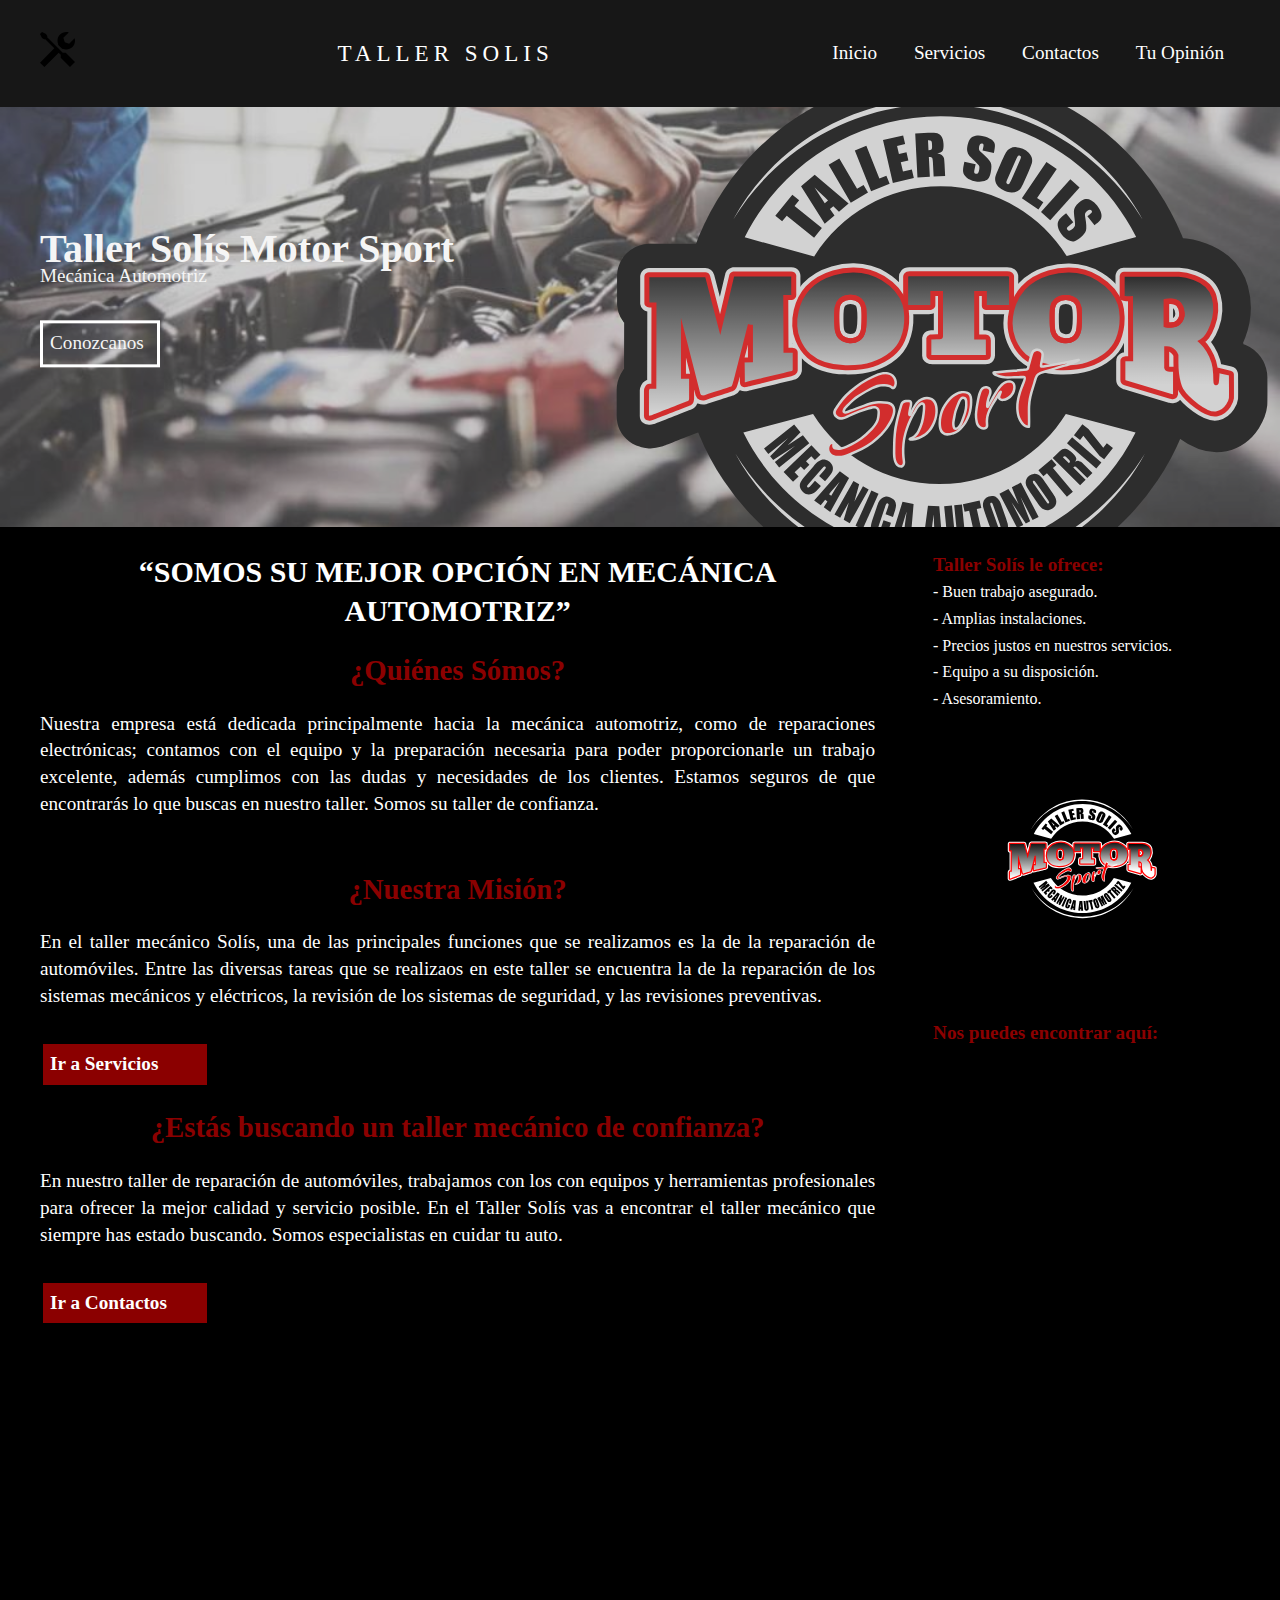
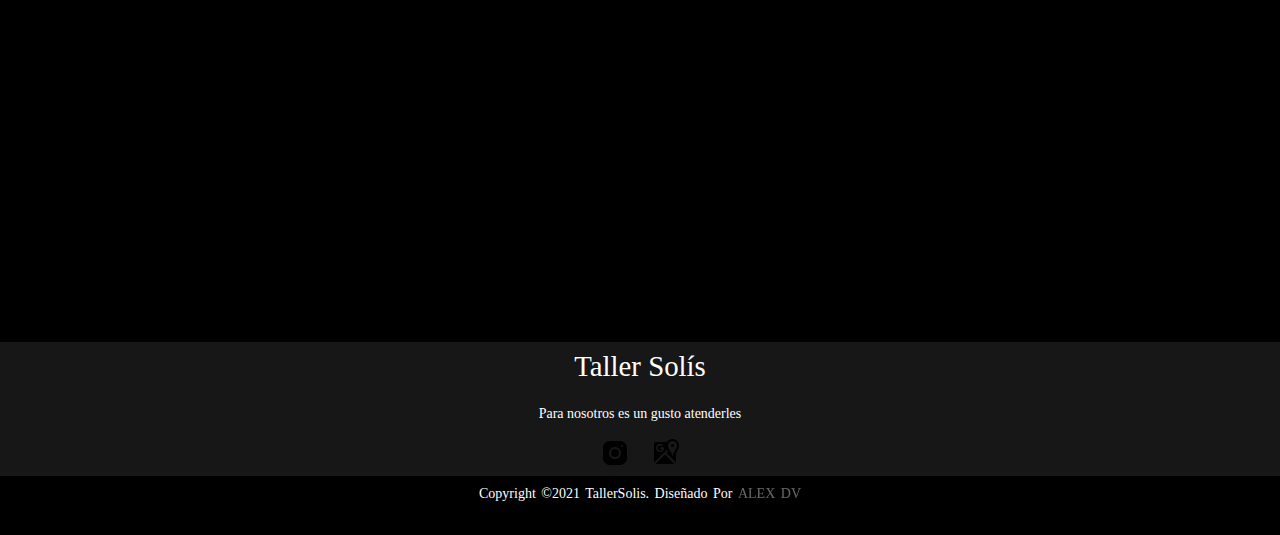
<file: index.html>
<!DOCTYPE html>
<html lang="es">
	<head>
		<meta charset="utf-8">
		<meta http-equiv="X-UA-Compatible" content="IE=edge">
		<meta name="Description" content="Pagina Taller"/> <!-- <meta> no se cierra, solo se usa por sus funciones -->
    	<meta name="Author" content="Alexander"/>
    	<meta name="keywords" content="Taller Mecanico"/>
    	<meta name="viewport" content="width=device-width, initial-scale=1.0 user-scalabe=no"><!--Que el ancho de la pagina sea igual que al ancho del dispositivo -->  
		<title> Taller Solis</title> <!--Titulo de la pagina Web  -->
		<link rel="icon" href="Imagenes/LOGO_STICKER.svg" sizes="80x80" > <!--Para el icono de la pagina -->
		<link rel="stylesheet" href="fontawesome-free-5.15.4-web/css/all.min.css">
		<link rel="stylesheet" type="text/css" href="css/indexcss.css">
	</head>
	<body> 
		<!--Menu fijo -->

		<header class="header">
			<div class="container logo-nav-container"> 
				<a href="index.html"><img class="img" src="Imagenes/herram.svg" alt="Herramienta Pagina Taller"></a>
				<a href="#" class="logo">TALLER SOLIS</a>
				<span class="menu-icon">Ver men&uacute;</span> <!--Cuando la pantalla este pequeña, se va a esconder el menu y va a aparecer eso. -->
				<nav class="navigation"> <!--Menu -->
					<ul >
						<li><a href="index.html">Inicio</a></li>
						<li><a href="Servicios_taller.html">Servicios</a></li>
						<li><a href="Contactar_Taller.html">Contactos</a></li>
						<li><a href="Opinion_Pagina.html">Tu Opini&oacute;n</a></li>
					</ul>
				</nav>
			</div>
		</header>
		<br>
		<main>
			<!--Banner que aparece en todas las paginas -->
			<section id="banner">
				<img src="Imagenes/mec2.jpg" alt="Mecanico_Taller">
				<div class="container"><!--contenedor-texto -->
					<img class="logoTall" src="Imagenes/LOGO_STICKER.svg" alt="logo_taller">
					<h2>Taller Sol&iacute;s Motor Sport</h2>
					<p>Mec&aacute;nica Automotriz</p>
					<a href="#ref">Conozcanos</a> <!--Esto lo manda a la parte del slider -->
				</div>
				
			</section>
			<section id="quienesSomos"> <!--Este section va a contener dos contenedores, uno que va la izquierda y el aside de la derecha -->
				<div class="text_Q"> <!--Contenedor de la izquierda -->
					<h1 class="h11"><b>“Somos Su Mejor Opci&oacute;n en Mec&aacute;nica Automotriz”</b></h1>
					<br>
					<h2 class="h22" id="animacion">¿Qui&eacute;nes S&oacute;mos?</h2>
					<br>
					
					<p>Nuestra empresa está dedicada principalmente hacia la mecánica automotriz, como de reparaciones electrónicas; contamos con el equipo y la preparación necesaria para poder proporcionarle un trabajo excelente, además cumplimos con las dudas y necesidades de los clientes. Estamos seguros de que encontrarás lo que buscas en nuestro taller. Somos su taller de confianza.</p>
				
					
					
				
				
					<br>
					<h2 id="animacion2">¿Nuestra Misi&oacute;n?</h2>
					<br>
					
					<p>En el taller mecánico Solís, una de las principales funciones que se realizamos es la de la reparación de automóviles. Entre las diversas tareas que se realizaos en este taller se encuentra la de la reparación de los sistemas mecánicos y eléctricos, la revisión de los sistemas de seguridad, y las revisiones preventivas.</p>

					
					<a id="animacion4" href="Servicios_taller.html"><b>Ir a Servicios</b></a>
					<br>
					<h2 id="animacion3"> ¿Estás buscando un taller mecánico de confianza?</h2>
					<br>
					
					<p>En nuestro taller de reparación de automóviles, trabajamos con los con equipos y herramientas profesionales para ofrecer la mejor calidad y servicio posible. En el Taller Sol&iacute;s vas a encontrar el taller mec&aacute;nico que siempre has estado buscando. Somos especialistas en cuidar tu auto.</p>
				
					<a id="animacion5" href="Contactar_Taller.html"><b>Ir a Contactos</b></a>
					<br>
			    </div>
				<aside id="blog"> <!--Contenedor de la derecha -->
					<div class="container">
						
						<h4>Taller Sol&iacute;s le ofrece:</h4>
						<nav>
							<ul>
								<li>- Buen trabajo asegurado.</li>
								<li>- Amplias instalaciones.</li>
								<li>- Precios justos en nuestros servicios.</li>
								<li>- Equipo a su disposici&oacute;n.</li>
								<li>- Asesoramiento.</li>
							</ul>
						</nav>
						
						<img src="Imagenes/LOGO_STICKER.svg" alt="logo_taller">
						<div id="animadoT">
							<h4>Nos puedes encontrar aqu&iacute;:</h4>
						</div>
						
						<br>
						<iframe src="https://www.google.com/maps/embed?pb=!1m14!1m8!1m3!1d6721.138913735474!2d-84.39005060104981!3d10.071456747333817!3m2!1i1024!2i768!4f13.1!3m3!1m2!1s0x8fa05b4a1e3eb16f%3A0x3ce0be3f42743274!2sTaller%20Solis!5e1!3m2!1ses!2scr!4v1633725651641!5m2!1ses!2scr" width="300" height="200" style="border:0;" allowfullscreen="" loading="lazy"></iframe> <!--Iframe que se saca de google maps... -->
						</div>
				</aside>
			</section>
			<!--Slider -->
			<section class="contenedor3"> <!--Contenedor del slider -->
				<div id="animado">
					<header class="encabezado">
						<h1 id="ref">Conozca Nuestro Taller</h1>
					</header>
					<br>
					<div class="slider2">
						<ul><!--Imagenes del slider -->
							<li><img src="Imagenes/cat22.jpg" alt="Taller2"></li>
							<li><img src="Imagenes/cat11.jpg" alt="Taller"></li>
							<li><img src="Imagenes/cat44.jpg" alt="Taller4"></li>
							<li><img src="Imagenes/cat77.jpg" alt="Taller7"></li>
						</ul>
					</div>
				</div>
				
			</section>
			

			<br>
			
		</main>
		<footer> <!--Footer de la pagina, va a ser el mismo en todas las paginas -->
			<div class="cont">
				<div class="footer-container">
					<h3>Taller Solís</h3>
					
					<p>Para nosotros es un gusto atenderles</p>
				
					
					<ul class="redes">
						<li><a href="https://www.instagram.com/tallersolisms/"><img src="Imagenes/I_D.svg" alt="svgFo"></a></li>
						<li><a href="https://www.google.com/maps/place/Taller+Solis/@10.0722807,-84.3911664,831m/data=!3m1!1e3!4m5!3m4!1s0x8fa05b4a1e3eb16f:0x3ce0be3f42743274!8m2!3d10.0728646!4d-84.3917645?hl=es">
						<img src="Imagenes/M_D3.svg" alt="svgF"></a></li>
					</ul>
					
				</div>
				
				<div class="footer-bottom">
					
					<p>copyright &copy;2021 tallerSolis. diseñado por <span>Alex DV</span></p>
				</div>
			</div>
			
		</footer>
	</body>
	
	<script src="https://code.jquery.com/jquery-3.6.0.min.js" async defer></script>
	<script src="js/indexScript.js" async defer ></script>

	

</html>
</file>
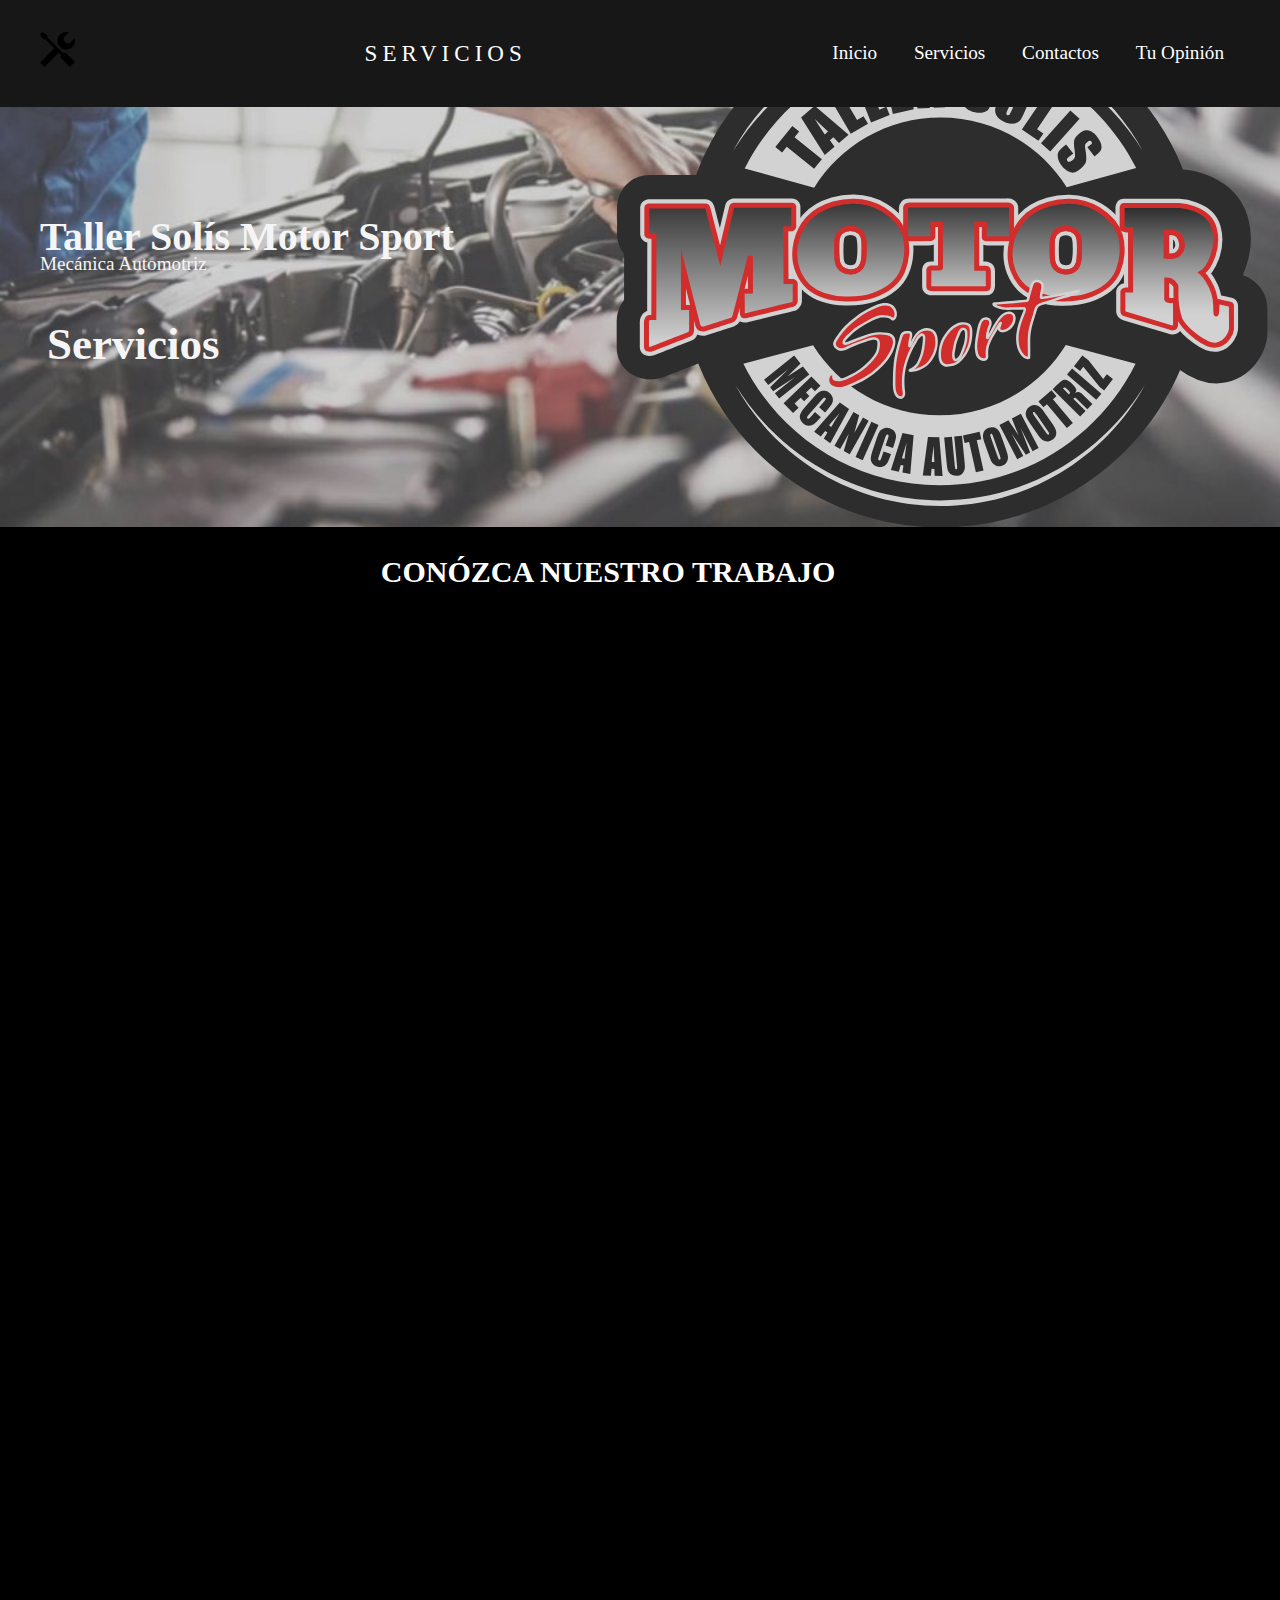
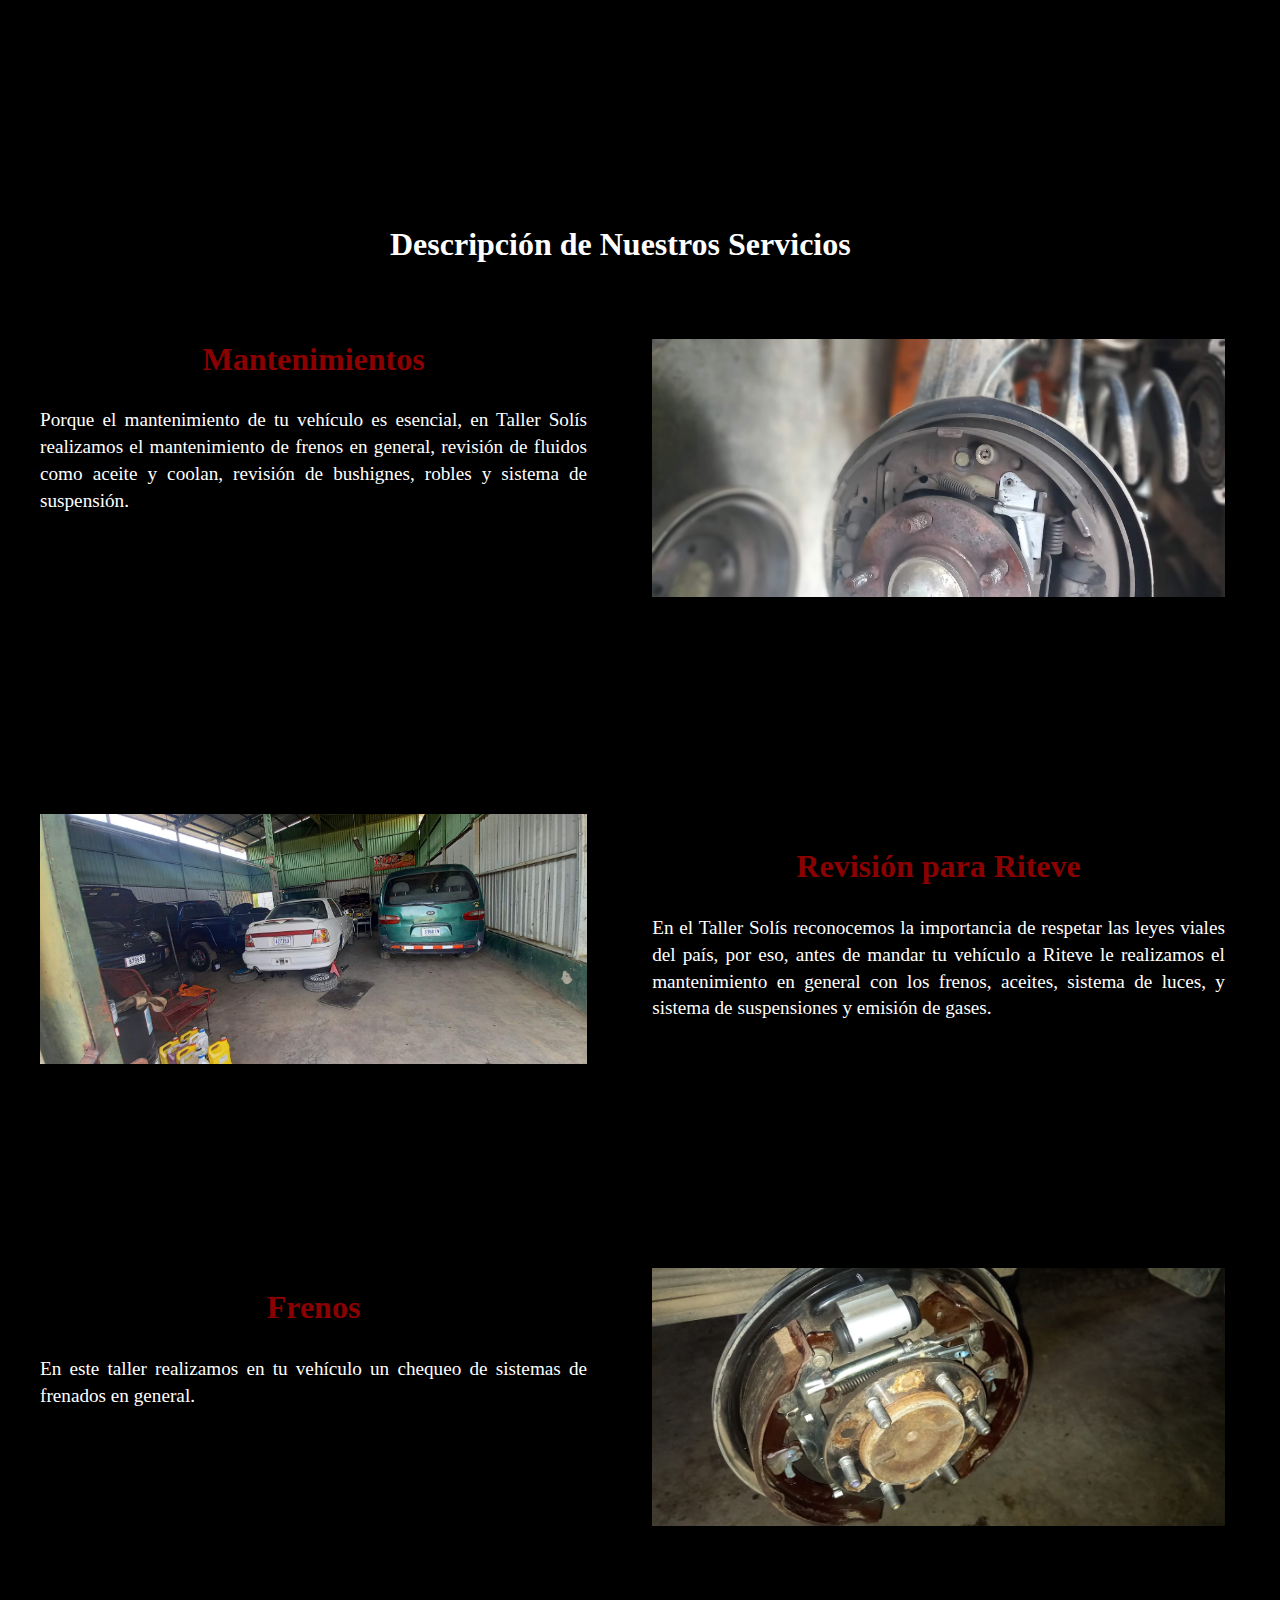
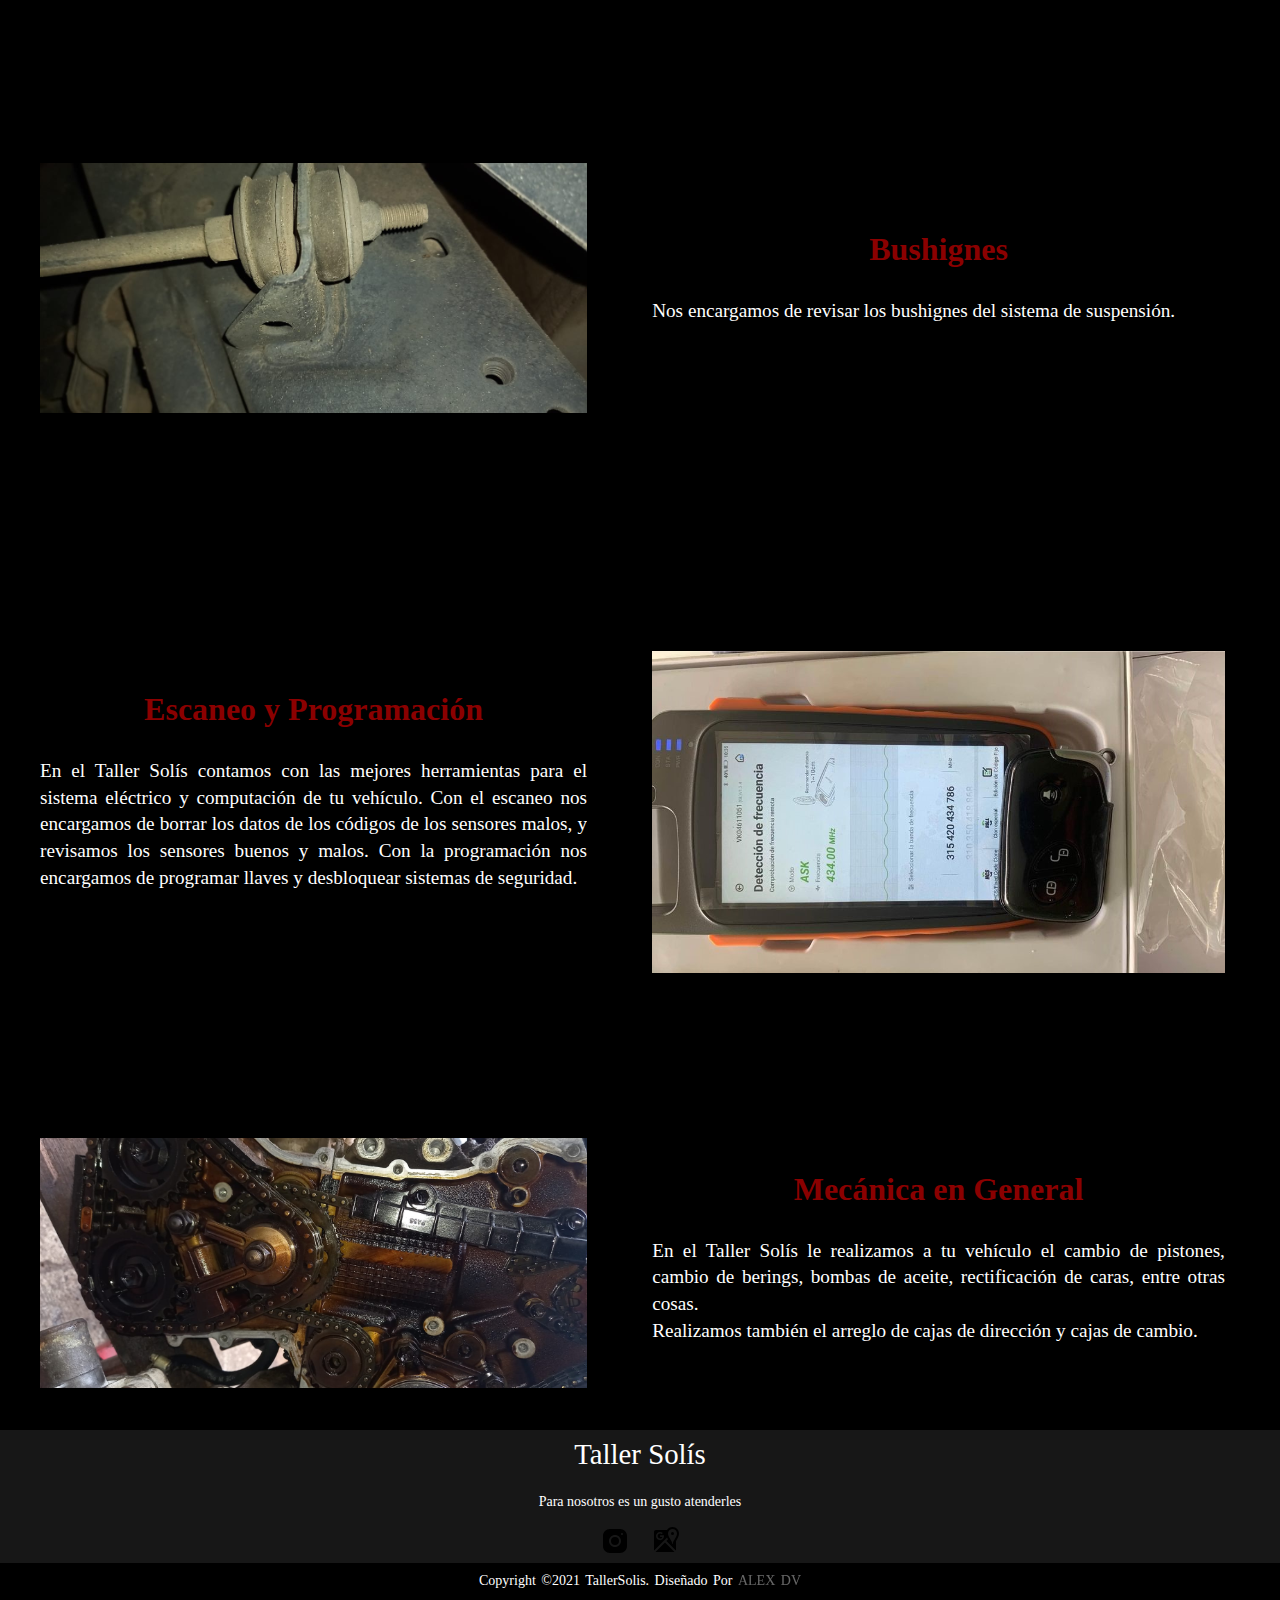
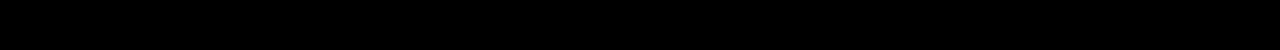
<file: Servicios_taller.html>
<!DOCTYPE html>
<html lang="es">
<head>
	<meta charset="utf-8">
	<meta http-equiv="X-UA-Compatible" content="IE=edge">
	<meta name="Description" content="Servicios Taller Solis"/> <!-- <meta> no se cierra, solo se usa por sus funciones -->
    <meta name="Author" content="Alexander"/>
    <meta name="keywords" content="Servicios"/>
    <meta name="viewport" content="width=device-width, initial-scale=1"><!--Que el ancho de la pagina sea igual que al ancho del dispositivo --> 
	<title> Servicios Taller Solis</title> <!--Servicios del Taller -->
	<link rel="icon" href="Imagenes/LOGO_STICKER.svg" sizes="80x80" type="image/svg">
	<link rel="stylesheet" href="fontawesome-free-5.15.4-web/css/all.min.css">
	<link rel="stylesheet" type="text/css" href="css/servicios.css">
</head>
<body>
	<header class="header">
		<div class="container logo-nav-container">
			<a href="index.html"><img class="img" src="Imagenes/herram.svg" alt="Herramienta Pagina Taller"></a>
			<a href="#" class="logo">SERVICIOS</a>
			<span class="menu-icon">Ver men&uacute;</span>
			<nav class="navigation">
				<ul >
					<li><a href="index.html">Inicio</a></li>
					<li><a href="Servicios_taller.html">Servicios</a></li>
					<li><a href="Contactar_Taller.html">Contactos</a></li>
					<li><a href="Opinion_Pagina.html">Tu Opini&oacute;n</a></li>
				</ul>
			</nav>
		</div>
	</header>

	<br>
		<main>
			<section id="banner">
				<img src="Imagenes/mec2.jpg" alt="Mecanico_Taller">
				<div class="container"><!--contenedor-texto -->
					<img class="logoTall" src="Imagenes/LOGO_STICKER.svg" alt="LogoT">
					<h2>Taller Sol&iacute;s Motor Sport</h2>
					<p>Mec&aacute;nica Automotriz</p>
					<h1>Servicios</h1>
				</div>
			<!--Aqui van las imagenes de la galeria principal -->	
			</section>
			<header class="header1">
				<h1 id="volv">Con&oacute;zca Nuestro Trabajo</h1>
			</header>
			<br>
			<div id="animado">
				<ul class="galeria">
					<!--Se les pone ese href para que cuando se pulse en cada una de las imagenes, se vean las imagenes pero mas grande... -->
					
						<li><a href="#img1"><img src="Imagenes/work18.2.jpeg" alt="galeria"></a></li>
						<li><a href="#img2"><img src="Imagenes/work8.jpeg " alt="galeria"></a></li> <!--#img2-->
						<li><a href="#img3"><img src="Imagenes/Trabajo11.jpeg" alt="galeria"></a></li>
						<li><a href="#img4"><img src="Imagenes/work7.jpeg" alt="galeria"></a></li>
				</ul>
			</div>
			<div id="animado2">
				<ul class="galeria"> 
					<li><a href="#img5"><img src="Imagenes/work6,3.jpeg" alt="galeria"></a></li>
					<li><a href="#img6"><img src="Imagenes/Trabajo6.jpeg" alt="galeria"></a></li>
					<li><a href="#img7"><img src="Imagenes/Trabajo7.jpeg" alt="galeria"></a></li>
					<li><a href="#img8"><img src="Imagenes/Trabajo8.jpeg" alt="galeria"></a></li>
				</ul>
				
			</div>
			
			<!--Estos siguientes comentarios son validos para los 8 divs siguientes -->
			<!--La clase MODAL se va a ejecuatr con un TARGET -->
			
			<!--En el w3c VALIDATOR, tira error de la LINEA 70 A LA 140, pero son cosas que asi sirven, y desde un principio las quise de esa manera-->

			<div class="modal" id="img1">
				<div class="imagen" >
					<a href="#img8"> <  </a> <!--Lo va a mandar a la imagen anterior -->
					<a href=""><img src="Imagenes/work18.2.jpeg" alt="galeria"></a>
					<a href="#img2">></a> <!--Lo va a mandar a la imagen siguiente -->
				</div>
				<a class="salir" href="#volv">X</a> <!--Esto es para salir-->
			</div>

			<div class="modal" id="img2">
				<div class="imagen" >
					<a href="#img1"><</a>
					<a href=""><img src="Imagenes/work8.jpeg" alt="galeria"></a>
					<a href="#img3">></a>
				</div>
				<a class="salir" href="#volv">X</a>
			</div>

			<div class="modal" id="img3">
				<div class="imagen" >
					<a href="#img2"><</a>
					<a href=""><img src="Imagenes/Trabajo11.jpeg" alt="galeria"></a>
					<a href="#img4">></a>
				</div>
				<a class="salir" href="#volv">X</a>
			</div>

			<div class="modal" id="img4">
				<div class="imagen" >
					<a href="#img3"><</a>
					<a href=""><img src="Imagenes/work7.jpeg" alt="galeria"></a>
					<a href="#img5">></a>
				</div>
				<a class="salir" href="#volv">X</a>
			</div>

			<div class="modal" id="img5">
				<div class="imagen" >
					<a href="#img4"><</a>
					<a href=""><img src="Imagenes/work6,3.jpeg" alt="galeria"></a>
					<a href="#img6">></a>
				</div>
				<a class="salir" href="#volv">X</a>
			</div>

			<div class="modal" id="img6">
				<div class="imagen" >
					<a href="#img5"><</a>
					<a href=""><img src="Imagenes/Trabajo6.jpeg" alt="galeria"></a>
					<a href="#img7">></a>
				</div>
				<a class="salir" href="#volv">X</a>
			</div>

			<div class="modal" id="img7">
				<div class="imagen" >
					<a href="#img6"><</a>
					<a href=""><img src="Imagenes/Trabajo7.jpeg" alt="galeria"></a>
					<a href="#img8">></a>
				</div>
				<a class="salir" href="#volv">X</a>
			</div>

			<div class="modal" id="img8">
				<div class="imagen" >
					<a href="#img7"><</a>
					<a href=""><img src="Imagenes/Trabajo8.jpeg" alt="galeria"></a>
					<a href="#img1">></a>
				</div>
				<a class="salir" href="#volv">X</a>
			</div>
			<section class="servicios_txt2">
				<div class="text2">
					<h1>Descripci&oacute;n de Nuestros Servicios</h1>
				</div>
			</section>
			<!--Aqui va a el contenedor que va a tener dos contenedores, uno a la derecha y otro a la izquierda -->
			<section class="servicios_txt"> <!--Contenedor de la derecha -->
				<div class="text">
					
					<br>
					<br>
					<h1 id="animacion" >Mantenimientos</h1>
					<br>
					<p id="animacion2">Porque el mantenimiento de tu vehículo es esencial, en Taller Solís realizamos el mantenimiento de frenos en general, revisión de fluidos como aceite y coolan, revisión de bushignes, robles y sistema de suspensión.</p>
					<br>
					<br>
					<br>
					<br>
					<br>
					<br>
					<br>
					<br>
					<br>
					<br>
					<div class="parallax">
						<img class="buchin" src="Imagenes/Riteve2.jpg" alt="galeria">
					</div>
					<br>
					<br>
					<br>
					<br>
					<br>
					<br>
					<br>
					<br>
					<h1 id="animacion3">Frenos</h1>
					<br>
					<p id="animacion4">En este taller realizamos en tu veh&iacute;culo un chequeo de sistemas de frenados en general. </p>
					<br>
					<br>
					<br>
					<br>
					<br>
					<br>
					<br>
					<br>
					<br>
					<br>
					<br>
					<br>
					<img class="buchin" src="Imagenes/buchin3.2.jpeg" alt="galeria">
					<br>
					<br>
					<br>
					<br>
					<br>
					<br>
					<br>
					<br>
					<br>
					<br>
					<br>
					<h1 id="animacion5">Escaneo y Programaci&oacute;n</h1>
					<br>
					<p id="animacion6">En el Taller Solís contamos con las mejores herramientas para el sistema eléctrico y computación de tu vehículo.
					Con el escaneo nos encargamos de borrar los datos de los códigos de los sensores malos, y revisamos los sensores buenos y malos.
					Con la programación nos encargamos de programar llaves y desbloquear sistemas de seguridad.
						 </p>
					<br>
					<br>
					<br>
					<br>
					<br>
					<br>
					
					<br>
					<br>
					<img class="buchin" src="Imagenes/work25,2.jpeg" alt="galeria">
				</div>

				<aside id="blog"> <!--Contenedor de la izquierda -->
					<div class="container">
						
						<br>
						<br>
						<img class="MecGen" src="Imagenes/mantenimiento1.jpg" alt="galeria">
						<br>
						<br>
						<br>
					    <br>
						<br>
						<br>
						<br>
						<br>
						<br>
						<br>
						<h1 id="animacion7">Revisión para Riteve</h1>
						<br>
						<p id="animacion8">En el Taller Solís reconocemos la importancia de respetar las leyes viales del país, por eso, antes de mandar tu vehículo a Riteve le realizamos el mantenimiento en general con los frenos, aceites, sistema de luces, y sistema de suspensiones y emisión de gases. </p>
						<br>
						<br>
						<br>
						<br>
						<br>
						<br>
						<br>
						<br>
						<img class="MecGen" src="Imagenes/frenosh.jpeg" alt="galeria">
						<br>
						<br>
						<br>
						<br>
						<br>
						<br>
						<br>
						<br>
						<br>
						<br>
						<br>
						<br>
						<h1  id="animacion9">Bushignes</h1>
						<br>
						<p id="animacion10">Nos encargamos de revisar los bushignes del sistema de suspensi&oacute;n.  </p>
						<br>
						<br>
						<br>
						<br>
						<br>
						<br>
						<br>
						<br>
						<br>
						<br>
						<br>
						<img class="MecGen" src="Imagenes/scannerF.jpg" alt="galeria">
						<br>
						<br>
						<br>
						<br>
						<br>
						<br>
						<br>
						<br>
						<h1 id="animacion11">Mec&aacute;nica en General</h1>
						<br>
						<p id="animacion12"> En el Taller Solís le realizamos a tu veh&iacute;culo el cambio de pistones, cambio de berings, bombas de aceite, rectificaci&oacute;n de caras, entre otras cosas.<br>
						Realizamos tambi&eacute;n el arreglo de cajas de direcci&oacute;n y cajas de cambio.</p>
						<br>
						
					</div>					
				</aside>
				
			</section>
		</main>
	<br>
	<!--Footer -->
	<footer>
		<div class="cont">
			<div class="footer-container">
				<h3>Taller Solís</h3>
				<p>Para nosotros es un gusto atenderles</p>
				<ul class="redes">
					<li><a href="https://www.instagram.com/tallersolisms/"><img src="Imagenes/I_D.svg" alt="F"></a></li>
					<li><a href="https://www.google.com/maps/place/Taller+Solis/@10.0722807,-84.3911664,831m/data=!3m1!1e3!4m5!3m4!1s0x8fa05b4a1e3eb16f:0x3ce0be3f42743274!8m2!3d10.0728646!4d-84.3917645?hl=es">
					<img src="Imagenes/M_D3.svg" alt="f"></a></li>
				</ul>
					
			</div>
			<div class="footer-bottom">
				<p>copyright &copy;2021 tallerSolis. diseñado por <span>Alex DV</span></p>
			</div>
		</div>
	</footer>
	<br>
</body>


	<script src="https://code.jquery.com/jquery-3.6.0.min.js" > </script>
	<script src="js/serviciosScript.js" > </script>

</html>
</file>
<file: css/indexcss.css>
*{
	margin: 0;
	padding: 0;

}

html{/*Para que al bajar con el scroll sea suave,*/
	scroll-behavior: smooth;
}
main{
	background-color:black ;/*EFEAEA*//**/
}
.img{ /*Logo del menu fijo*/
	color: black;
	width: 35px;
	height: 35px;
	right: 25px;
}
body{
	/*background-color: tomato;*/
	font-family: georgia,times,serif;
	color: #333; /*#333*/
	font-size: 1.2rem;
	line-height: 1.4em;
	margin: 0;
}
p{
	margin-bottom: 1.6em;
}
/*----------------------------------------------------------------------------------------------------------------------*/
/*Esto es del Menu Fijo*/
.container{ /*Esto es para centrar el contenido*/
	width: 95%;
	max-width: 1200px;
	margin: 0 auto
}
h1{
	line-height: 1.3em;
	font-size: 2rem;
}
.header{
	background: #171717; /*#333*/
	color: white;
	padding: 2rem 0; /*2rem ARRIBA Y ABAJO 0 COSTADOS*/

	position: fixed;/*La posicion va a see fija*/
	left: 0; /*Pegado a la izquierda*/
	top: 0; /*Pegado arriba*/
	width: 100%;
	

	z-index: 100; /*Para que el menu pase por encima de las cosas y no por debajo*/
	/*right: 0;*/

}
.header a{ /*boton*/
	color: white;
	text-decoration: none;

}
.logo-nav-container{
	display: flex;
	justify-content: space-between;
	align-items: center;
	flex-wrap: wrap; 

}
.navigation ul{
	margin: 0;
	padding: 0;
	list-style: none;

}
.navigation ul li{
	display: inline-block;
}
.navigation ul li a{
	display: block;
	padding: 0.5rem 1rem ;
	transition: all 0.4s linear;
	border-radius: 5px;
}
.navigation ul li a:hover{
	background:#4a4a4a;

}
.logo{ /*Esto es para lo que dice TALLER SOLIS*/
	padding:0;
	letter-spacing: 5px;
	font-size: 1.2em;


}
.logo:hover{
	color: black;
	transition: all 0.9s linear; /*efecto cuando se ponga el mouse*/
}
.menu-icon{
	display: none;
}
.main{
	padding: 12rem; /*Para posicionar bien la cabezera*/
}

/*Media para cuando la pantalla este en 767px o menos*/
@media only screen and (max-width: 767px){

.menu-icon{
	display: block;
	cursor: pointer; /*hace que se muestre como un enlace*/
	padding: 0.5rem 1rem;
}
.navigation{
	width: 100%;
	margin-top: 1rem;
}
.navigation ul{
	display: none;
}
.navigation ul.show{ /*Un poco de JS*/
	display: block;	
}
.navigation ul li{
	display:block;
}
.navigation ul li a{
	display: block;
	padding: 0.5rem 0 ;
	transition: all 0.4s linear;
	border-radius: 5px;
}
.navigation ul li a:hover{
	background:#4a4a4a;

}
}
/*----------------------------------------------------------------------------------------------------------------------------------*/
/*Contenedor del BANNER*/
section{
	width: 100%;
	margin-bottom: 25px;
	/*padding-left: 95px;*/
}
#banner{
	margin-top: 50px;
	position: relative;
}
#banner img{
	width: 100%;
	height: 600px;
	filter: contrast(65%); /*Hace que se vea un poco mas oscuro*/

}
/*logo del taller sobre la imagen del banner*/
.logoTall{
	position: absolute;
	left: 30%;
	top: -247%;
}

#banner .container{
	position: absolute; /*Para que se posicione en base a el banner*/
	top: 50%;
	left: 50%;
	/*left: 20%;
	bottom: 60%;*/
	transform: translateX(-50%) translateY(-50%); /*Para que el texto este en el medio*/
	color: #fff;

}
#banner h2{
	font-size: 28px;
	color: whitesmoke;
}
#banner p{
	color: whitesmoke;
}
#banner a{ 
	display: block;
	width: 100px;
	color: whitesmoke;
	text-decoration: none;
	padding: 7px;
	margin-top: 10px;
	border: 3px solid #fff;


}
#banner a:hover{
	background: rgba(51, 51, 51, 0.5);
}

/*Para cauando la pantala tenga un ancho minimo a 480px, se ajusta para PC*/
@media (min-width: 480px){
	#banner h2{ 
		font-size: 40px;
	}
	#banner a{
		margin-top: 25px;
	}
}
/*Para la imagen*/
@media (min-width: 768px){
	#banner{
		height: 450px;
		overflow: hidden;
	}
	#banner img{
		height: auto;
		margin-top: -150;
	}
}

@media (min-width: 1024px){
	#banner img{
		margin-top: -200px;
	}
}

/*--------------------------------------------------------------------------------------------------------------------------------*/
/*Quienes Somos*/
#quienesSomos{
	width: 95%;
	max-width: 1200px;
	margin: 0 auto;
	display: flex;
	background-color: black; /*prueba*/ /*EDEDED*/
	/*border: 2px solid black;*/
}
.h11{ /*frase*/
	
	font-size: 30px;
	color: darkgrey;
	text-transform:uppercase ;
}

#quienesSomos a{
	display: block;
	width: 150px;
	color: white;
	background-color: darkred;
	text-decoration: none;
	padding: 7px;
	margin-top: 10px;
	border: 3px solid black;

}

#quienesSomos h1{
	text-align: center;
	color: white;
}

.text_Q h2{
	color: darkred;
	text-align: center;
}
.text_Q{
	text-align: justify;

}
.text_Q p{
	color: white;
}

/*-------------------------------------------------------------------------------------------------------------------------------*/
/*Aside*/
#blog{
	padding-left: 50px;
	width: 90%;
	display: flex;
    text-align: center;
    background-color:black ; /*prueba #EDEDED*/	
    
    /*border: 1px solid black;*/
}

#blog .container{
	/*border: 1px solid black;*/
	justify-content: center;
	flex-wrap: wrap;


}
#blog article{
	margin: 5px;

}
#blog li{
	list-style: none;
	text-align: left;
	
}
#blog img{
	width: 100%;
	

}
#blog li{
	color: white;
	text-align: left;
	font-size: 16px;

}
#blog h4{
	/*background-color: rgba(66, 61, 61, 100.0);*/
	color: darkred;
	text-align: left;
}
/*--------------------------------------------------------------------------------------------------------------------------------*/
/*Slider*/
.contenedor3{
	max-width: 1700px;
	width: 100%;
	height: auto;
	/*border: 2px solid darkred;*/
}

.encabezado h1{
	font-size: 40px;
	text-align: center;
	color: white;
}
.slider2{
	width: 100%;
	max-width: 1600px;
	overflow: hidden;
	/*border: 5px solid black;*/
	
	margin: 0px auto;
}
.slider2 ul{
	padding: 0px;
	display: flex;
	width: 400%;


	animation: cambio 15s infinite;
	animation-direction: alternate;
	animation-timing-function: ease-in;
}
.slider2 li{
	width: 100%;
	list-style: none;
}
.slider2 img{
	width: 100%;
	height: 450px;
}

@keyframes cambio{
	0% {margin-left: 0;}
	20% {margin-left: 0;}

	
	25% {margin-left: -100%;}
	45% {margin-left: -100%;}

	50% {margin-left: -200%;}
	70% {margin-left: -200%;}

	75% {margin-left: -300%;}
	100% {margin-left: -300%;}
}









/*---------------------------------------------------------------------------------------------------------------------------------*/
/*FOOTER*/


footer{
	background-color:#171717;
	height: auto;
	width: 100%;
	font-family: "Open Sans";
	color: white;

}
.footer-container{
	display: flex;
	align-items: center;
	justify-content: center;
	flex-direction: column;
	text-align: center;

}
.footer-container h3{
	font-size: 1.8rem;
	font-weight: 400;
	text-transform: capitalize;
	line-height: 3rem;
}
.footer-container p{
	max-width: 500px;
	margin: 10px auto;
	line-height: 28px;
	font-size: 14px;

}
.redes{ /*logos*/
	list-style: none;
	display: flex;
	align-items: center;
	justify-content: center;
	
}
.redes li{
	margin: 0 10px;
}
.redes a{
	text-decoration: none;
	color: white;
}
.redes a img{
	font-size: 1.1rem;
	transition: color .4s ease;
}
.redes img:hover{
	color: aliceblue;
}
.footer-bottom{
	background: black;
	width: 100%;
	padding: 5px 0;
	text-align: center;
}
.footer-bottom p{
	font-size: 14px;
	word-spacing: 2px;
	text-transform: capitalize;

}
.footer-bottom span{
	text-transform: uppercase;
	opacity: .4;
	font-weight: 200;
}
/*---------------------------------------------------------------------------------------------------------------------*/


















/*Animacion para los titulos*/
@keyframes mover{
	0%{
		transform: translate(30%);
		
		
	}
}

/*Id que contiene el slider */
#animado{
	opacity: 0;
	transition: all 1.0s;
}
.mostrarArriba {
	animation: mostrarArriba 2s;
}
@keyframes mostrarArriba {
	0%{
		transform: translateY(-90px); /* se va hacia abajo*/
	}
	100%{
		transform: translateY(0);
	}
}








@media (max-width: 1299.98px){
	.logoTall{
		
		left: 25%;
		top: -217%;
	}
}
</file>
<file: css/servicios.css>
/*EL MENU FIJO Y EL EL BANNER LLEVAN LAS MISMAS REGLAS CSS EN TODAS LAS PAGINAS*/
*{
	margin: 0;
	padding: 0;

}

html{
	scroll-behavior: smooth;
}
main{
	background-color:black ;/*EFEAEA*//**/
}
.img{
	color: black;
	width: 35px;
	height: 35px;
	right: 25px;
}
body{
	background-color: black;
}
body{
	/*background-color: tomato;*/
	font-family: georgia,times,serif;
	color: #333; /*#333*/
	font-size: 1.2rem;
	line-height: 1.4em;
	margin: 0;
}
p{
	margin-bottom: 1.6em;
}
.container{ /*Esto es para centrar el contenido*/
	width: 95%;
	max-width: 1200px;
	margin: 0 auto
}
h1{
	line-height: 1.3em;
	font-size: 2rem;
}
.header{
	background: #171717; /*#333*/
	color: white;
	padding: 2rem 0; /*2rem ARRIBA Y ABAJO 0 COSTADOS*/

	position: fixed;/*La posicion va a see fija*/
	left: 0; /*Pegado a la izquierda*/
	top: 0; /*Pegado arriba*/
	width: 100%;
	
	z-index: 100;
	/*right: 0;*/

}
.header a{
	color: white;
	text-decoration: none;

}
.logo-nav-container{
	display: flex;
	justify-content: space-between;
	align-items: center;
	flex-wrap: wrap; 

}
.navigation ul{
	margin: 0;
	padding: 0;
	list-style: none;

}
.navigation ul li{
	display: inline-block;
}
.navigation ul li a{
	display: block;
	padding: 0.5rem 1rem ;
	transition: all 0.4s linear;
	border-radius: 5px;
}
.navigation ul li a:hover{
	background:#4a4a4a;

}
.logo{
	padding:0;
	letter-spacing: 5px;
	font-size: 1.2em;


}
.logo:hover{
	color: black;
	transition: all 0.9s linear;
}
.menu-icon{
	display: none;
}
.main{
	padding: 12rem; /*Para posicionar bien la cabezera*/
}
.footer{
	background: #f2f2f2;
	padding: 4rem 0;
	text-align: center;
	margin-top: 6rem;
}


@media only screen and (max-width: 767px){

.menu-icon{
	display: block;
	cursor: pointer; /*hace que se muestre como un enlace*/
	padding: 0.5rem 1rem;
}
.navigation{
	width: 100%;
	margin-top: 1rem;
}
.navigation ul{
	display: none;
}
.navigation ul.show{
	display: block;	
}
.navigation ul li{
	display:block;
}
.navigation ul li a{
	display: block;
	padding: 0.5rem 0 ;
	transition: all 0.4s linear;
	border-radius: 5px;
}
.navigation ul li a:hover{
	background:#4a4a4a;

}
}
/*-------------------------------------------------------------------------------------------------------------------------------*/
section{
	width: 100%;
	margin-bottom: 25px;
	/*padding-left: 95px;*/
}
#banner{
	margin-top: 50px;
	position: relative;
}
#banner img{
	width: 100%;
	height: 600px;
	filter: contrast(65%);

}

.logoTall{
	position: absolute;
	left: 30%;
	top: -198%;
}

#banner .container{
	position: absolute; /*Para que se posicione en base a banner*/
	top: 50%;
	left: 50%;
	/*left: 20%;
	bottom: 60%;*/
	transform: translateX(-50%) translateY(-50%); /*Para que el texto este en el mmedio*/
	color: #fff;

}
#banner h2{
	font-size: 28px;
	color: whitesmoke;
}
#banner p{
	color: whitesmoke;
}
#banner h1{
	display: block;
	width: 100px;
	color: whitesmoke;
	padding: 7px;
	margin-top: 10px;
	font-size: 45px;


}


/*Para cauando la pantala tenga un ancho minomo a 480px, se ajusta para PC*/
@media (min-width: 480px){
	#banner h2{ 
		font-size: 40px;
	}
	#banner a{
		margin-top: 25px;
	}
}
/*Para la imagen*/
@media (min-width: 768px){
	#banner{
		height: 450px;
		overflow: hidden;
	}
	#banner img{
		height: auto;
		margin-top: -150;
	}
}

@media (min-width: 1024px){
	#banner img{
		margin-top: -200px;
	}
}
/*---------------------------------------------------------------------------------------------------------------------------------*/
/*Contenedor de la muestra del trabajo realizado*/


.header1 h1{
	width: 1600px;
	max-width: 95%;
	text-align: center;
	font-size: 30px;
	color: white;
	text-transform:uppercase ;
	
	
}
/*-------------------------------------------------------------*/
/*Galeria*/
.galeria{
	width: 1200px;
	max-width: 95%;
	margin: auto;
	list-style: none;
	/*border: 2px solid darkred;*/
	box-sizing: border-box;


	display: flex;
	flex-wrap: wrap;
	justify-content: space-around;
}
.galeria img{
	width: 289px; /*289*/
	height: 575px; /*575*/
	object-fit: cover;
}
.galeria img:hover{
	transform:scale(1.1); /*"SCALE" Hace mas grande la imagen*/
    transition:.50s ease; /*La duracion del transorm*/
    z-index: 1;/*Sobrepone la imagen(sobre las imagenes de al lado) cuando se pone el mouse sobre ella*/
    object-fit: cover;
}
.galeria li{
	margin: 5px;
}
/*-------------------------------------------------------------------------------------------------------------------------------*/
/*Estilos del Modal*/
body{
	margin: 0;
}
.modal {
	display: none; /*Si no ah pulsado las imagenes se van a ver en orden...*/
	

}
.modal:target {/*Cuando pulse la imagen se va a ver todo esto*/
	display: block;
	transition: all 0.5s;
	position: fixed;
	background: rgba(0, 0, 0, 0.8); /*Lo hace tranparente*/
	top: 0;
	left: 0;
	padding-top: 7%;
	padding-left: 35%;
	width: 100%;
	height: 100%;
	object-fit: cover;
}

.imagen{
	width: 30%; /*35*/
	height: 81%; /*79*/
	object-fit: cover; /*Para que la imagen se vea mejor*/


	display: flex;
	justify-content: center;
	align-items: center;
}
.imagen a{ /*botones de derecha e izquierda*/
	color: darkred;
	font-size: 50px;
	text-decoration: none;
	margin: 0 2%;
	/*background: black;
	border-radius: 50%;*/
	


}
.imagen a:nth-child(2) { /*esto es para el >*/
	margin: 0;
	height: 100%;
	flex-shrink: 2;
}
.imagen img{
	width: 500px;
	height: 100%;
	max-width: 100%;
	object-fit: cover;

	
	box-sizing: border-box;
}

.salir{ /*Boton X para salir*/
	display: block;
	
	width: 2%;
	height: 10%;
	margin: auto 14%;
	align-items: center;
	text-align: center;
	text-decoration: none;
	font-size: 20px;
	
	color: darkred;
	border-radius:50%;
	line-height: 25px; /*25px*/
}
/*------------------------------------------------------------------------------------------------------------------------*/
/*Titulo de la descripcion*/
.servicios_txt2{ /*contenedor*/
	width: 95%;
	max-width: 1200px;
	margin: 0 auto;
	display: flex;
	background-color: black;
	/*border: 2px solid darkred;*/
}
.text2 h1{
	color: white;
	text-align: center;
	padding: 20px;
	padding-left: 350px;
	

}


/*-------------------------------------------------------------------------------------------------------------------------------*/
/*Descripcion de los servicios*/
.servicios_txt{
	width: 95%;
	max-width: 1200px;
	margin: 0 auto;
	display: flex;
	background-color: black;
	/*border: 2px solid darkred;*/
	
}

.text h1{
	color: darkred;
	text-align: center;

}
.text p{
	color: white;
	text-align: justify;

}
.text img{
	width: 100%;
	height: 200px;
	object-fit: cover;
}
.text .buchin{ /*Imagen*/
	width: 100%;
	height: 250px;
	object-fit: cover;
}
/*--------------------------------------------------------------------------------------------------------------------------------*/
/*ASIDE*/
#blog{
	width: 240%; /**/
	display: flex;
    text-align: center;
    background-color:black ; /*prueba #EDEDED*/	
    padding-left: 50px;
    /*border: 2px solid darkred;*/
}

#blog .container{
	/*border: 1px solid black;*/
	justify-content: center;
	flex-wrap: wrap;


}
.container h1{
	color: darkred;
	text-align: left;
	text-align: center;

}
.container p{
	color: white;
	text-align: justify;

}
#blog img{
	width: 289px;
	height: 575px;
	object-fit: cover;
}
#blog .MecGen{
	width: 100%;
	height: auto;
	object-fit: cover;
}

#blog .MecGen2{
	width: 100%;
	height: 20%;

}
.MecGen:hover{
	transform:scale(1.1); /*"SCALE" Hace mas grande la imagen*/
    transition:.50s ease; /*La duracion del transorm*/
    z-index: 1;/*Sobrepone la imagen(sobre las imagenes de al lado) cuando se pone el mouse sobre ella*/
    object-fit: cover;
}

.buchin:hover{
	transform:scale(1.1); /*"SCALE" Hace mas grande la imagen*/
    transition:.50s ease; /*La duracion del transorm*/
    z-index: 1;/*Sobrepone la imagen(sobre las imagenes de al lado) cuando se pone el mouse sobre ella*/
    object-fit: cover;
}


/*--------------------------------------------------------------------------------------------------------------------------------*/
/*FOOTER*/
footer{
	background-color:#171717;
	height: auto;
	width: 100%;
	font-family: "Open Sans";
	color: white;

}
.footer-container{
	display: flex;
	align-items: center;
	justify-content: center;
	flex-direction: column;
	text-align: center;

}
.footer-container h3{
	font-size: 1.8rem;
	font-weight: 400;
	text-transform: capitalize;
	line-height: 3rem;
}
.footer-container p{
	max-width: 500px;
	margin: 10px auto;
	line-height: 28px;
	font-size: 14px;

}
.redes{
	list-style: none;
	display: flex;
	align-items: center;
	justify-content: center;
	
}
.redes li{
	margin: 0 10px;
}
.redes a{
	text-decoration: none;
	color: white;
}
.redes a img{
	font-size: 1.1rem;
	transition: color .4s ease;
}
.redes img:hover{
	color: aliceblue;
}
.footer-bottom{
	background: black;
	width: 100%;
	padding: 5px 0;
	text-align: center;
}
.footer-bottom p{
	font-size: 14px;
	word-spacing: 2px;
	text-transform: capitalize;

}
.footer-bottom span{
	text-transform: uppercase;
	opacity: .4;
	font-weight: 200;
}




















/*Animacion para los titulos*/
@keyframes mover{
	0%{
		transform: translate(45%);
		
		
	}
}
@keyframes mover2{
	0%{
		transform: translate(15%);
		
		
	}
}



/*Id que contiene 4 imagenes */
#animado{
	opacity: 0;
	transition: all 1.0s;
}
.mostrarArriba {
	animation: mostrarArriba 2s;
}
@keyframes mostrarArriba{
	0%{
		transform: translateY(-90px); /* se va hacia abajo*/
	}
	100%{
		transform: translateY(0);
	}
}


/*Id que contiene 4 imagenes */
#animado2{
	opacity: 0;
	transition: all 1.0s;
}
.mostrarArriba2 {
	animation: mostrarArriba2 2s;
}
@keyframes mostrarArriba2{
	0%{
		transform: translateX(-30px); /* se va hacia abajo*/ /*60*/
	}
	100%{
		transform: translateX(0);
	}
}




@media (max-width: 1299.98px){
	.logoTall{
		
		left: 25%;
		top: -217%;
	}
}

@media (max-width: 1275.98px){ /*1199.98*/
	.galeria img{
		width: 259px; /*289*/
		height: 535px; /*575*/
		object-fit: cover;
	}
}

@media (max-width: 1199.98px){
	.text{
		width: 50%;
	}
	#blog{
		width: 50%;
	}
}
@media (min-width: 1199.98px){
	@keyframes mover2{
		0%{
			transform: translate(7%);
			
			
		}
	}
	
}

@media (max-width:991.98px){
	.logoTall{
		position: absolute;
		left: 29.5%;
		top: -230%;
	}
}
@media (max-width: 991.98px){
	.galeria img{
		width: 220px; /*289*/
		height: 500px; /*575*/
		object-fit: cover;
	}
}
</file>
